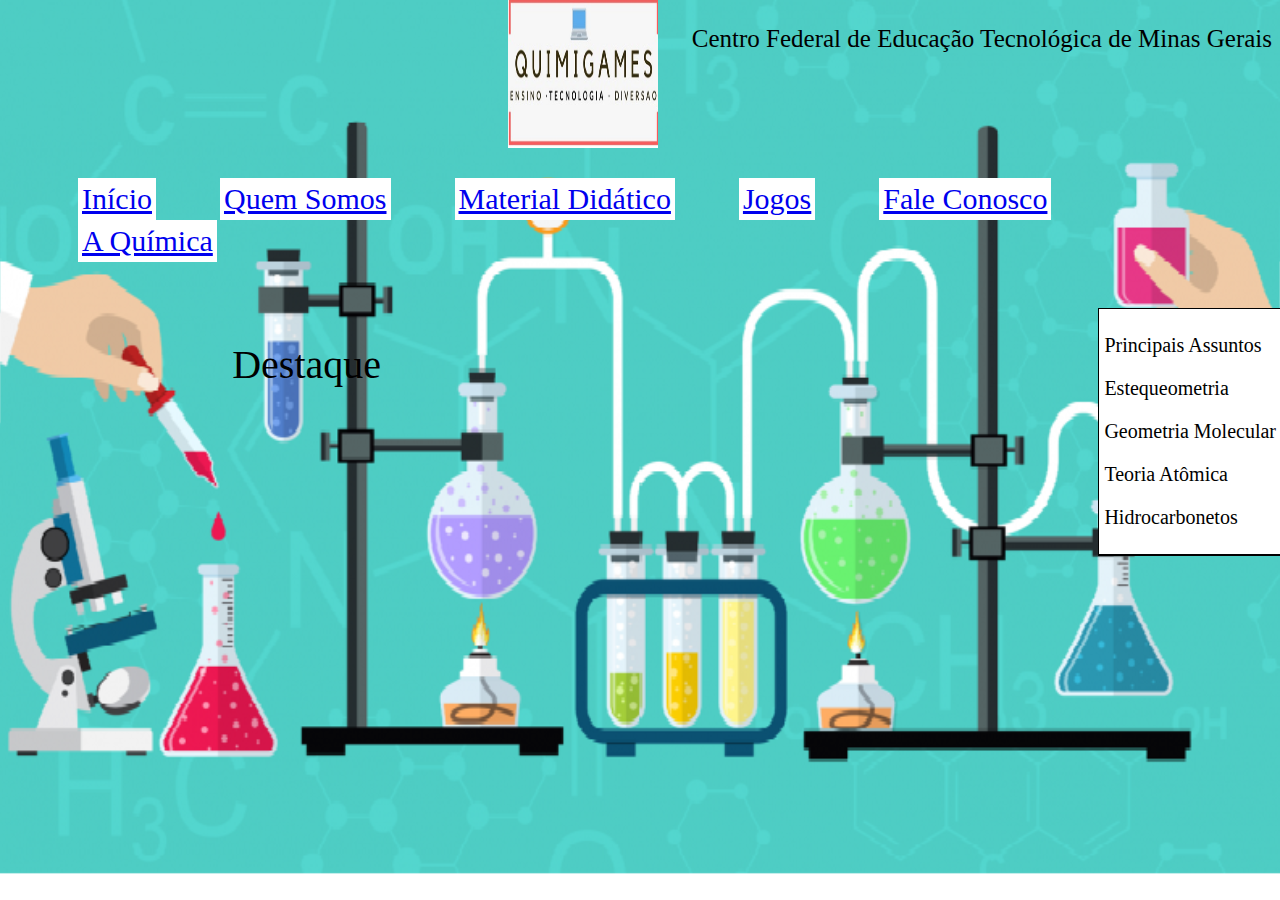
<file: index.html>
<!DOCTYPE html>
<html>
<head>
  <meta  charset="utf-8">
  <meta name="viewport" content="width=device-width, user-scalable=no">
  <title>QUIMIGAMES</title>
  <link  rel ="stylesheet"  href ="quimigames.css">
</head>
<body>
  <header>
    <img id="logotipo" src="logoquimica.jpg"/>
    <h1 id="tituloprincipal">Centro Federal de Educação Tecnológica de Minas Gerais</h1>
    <nav>
      <ul>
        <li><a href=" Quimigames.html">Início</a></li>
        <li><a href="#Quem Somos.html">Quem Somos</a></li>
        <li><a href="#Material Didático.html">Material Didático</a></li>
        <li><a href="#Jogos.html">Jogos</a></li>
        <li><a href="#Fale Conosco.html">Fale Conosco</a></li>
        <li><a href="#A Química.html">A Química</a></li>
      </ul>
    </nav>
  </header>
  <article id="flutli">
    <h1>Destaque</h1>
    <p>Principais Assuntos</p>
    <p>Estequeometria</p>
    <p>Geometria Molecular</p>
    <p>Teoria Atômica</p>
    <p>Hidrocarbonetos</p>
  </article>
</body>
</html>
</file>
<file: quimigames.css>
html
body {
  background-image: url("quimicafoto.png");
  background-size: cover;
}
h1 {
  font-family : " Comic Sans " ;
  font-weight : normal ;
  color : black;
  font-size: 25px;
}
header li {
  font-size: 30px;
  color: black;
  display: inline-block;
  font-family: " Comic Sans " ;
  padding: 4px;
  margin: 0 1em;
  display: inline-block;
  background-color: white;
}
#logotipo {
  float: center;
  width: 150px;
  height: 150px;
  position: relative; left: 500px; top: -10px;
  background-repeat: no-repeat;
}
#flutli {
  float: right;
  border-left: 2px solid black;
  border: 1px solid black;
  border-bottom: 2px solid black;
  font-size: 20px;
  padding: 5px;
  position: relative; left: 10px; top: 30px;
  background-color: white;
}
#tituloprincipal {
  float: right;
}
article h1 {
  position: absolute;
  right: 900px;
  font-size: 40px;
}
</file>
